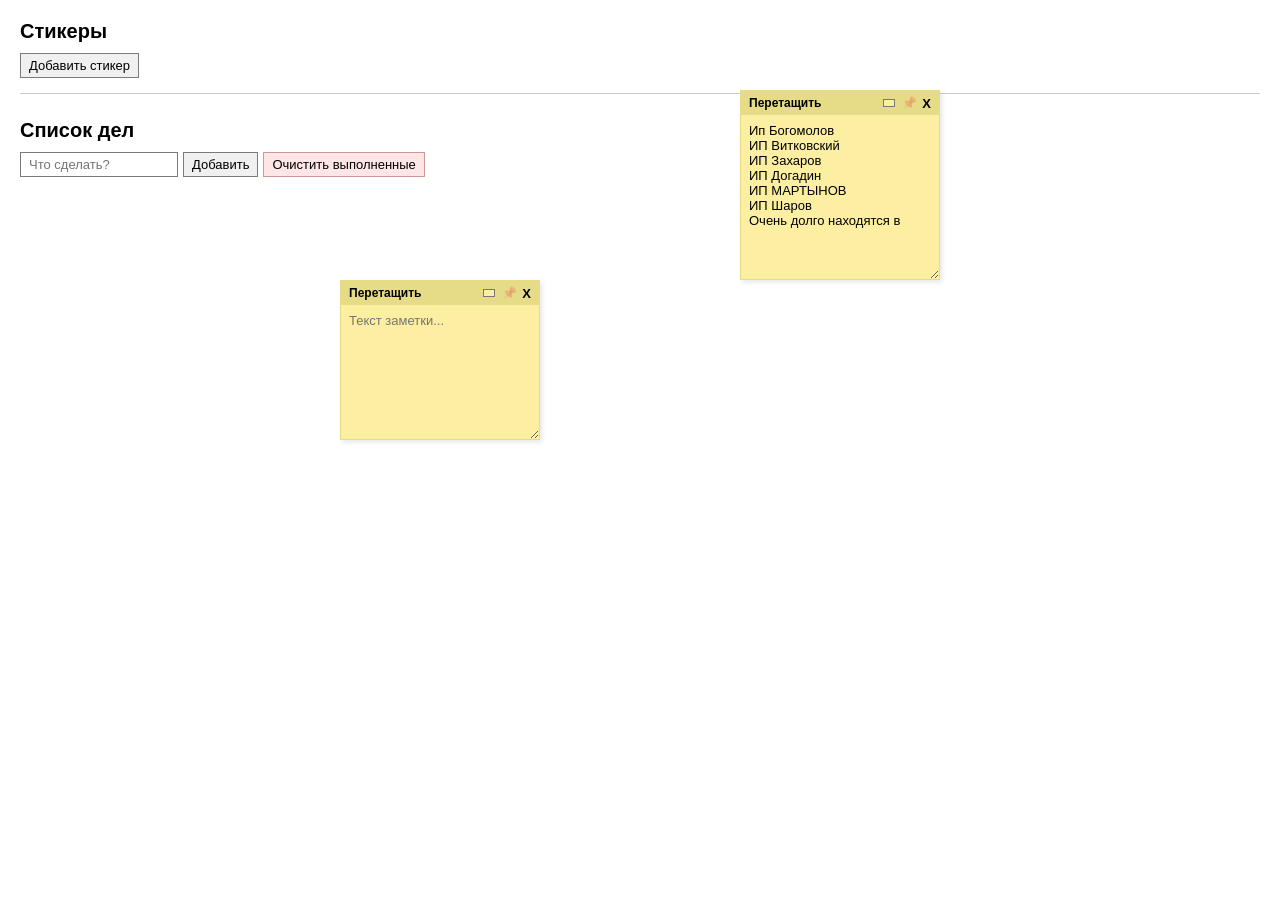
<file: index.htm>
<!DOCTYPE html>
<html lang="ru">
<head>
    <meta charset="UTF-8">
    <title>Мои заметки и Список дел</title>
    <!-- Подключаем внешний файл стилей -->
    <link rel="stylesheet" href="style.css">
</head>
<body>

    <h2>Стикеры</h2>
    <div>
        <button id="mainAddBtn">Добавить стикер</button>
    </div>
    
    <hr>
    
    <div class="todo-section">
        <h2>Список дел</h2>
        <div class="todo-form">
            <input type="text" id="mainTodoInput" placeholder="Что сделать?">
            <button id="mainTodoBtn">Добавить</button> 
            <button id="clearCompletedTodoBtn" class="clear-todo-btn" title="Удалить только выполненные задачи">Очистить выполненные</button>
        </div>
        <!-- Сюда будут добавляться дела -->
        <div class="todo-list" id="todoList"></div>
    </div>

<script>
    // === ГЛОБАЛЬНЫЕ ПЕРЕМЕННЫЕ И ИНИЦИАЛИЗАЦИЯ ===
    const todoInput = document.getElementById('mainTodoInput');
    const todoList = document.getElementById('todoList');

    // Две начальные заметки по умолчанию (если память браузера пуста)
    const defaultStickers = [
        {
            top: '280px', left: '340px', width: '200px', height: '160px',
            color: '#fcefa1', isPinned: false, text: ''
        },
        {
            top: '90px', left: '740px', width: '200px', height: '190px',
            color: '#fcefa1', isPinned: false, 
            text: 'Ип Богомолов\nИП Витковский\nИП Захаров\nИП Догадин\nИП МАРТЫНОВ\nИП Шаров\nОчень долго находятся в'
        }
    ];

    // Загрузка данных при старте страницы
    window.addEventListener('DOMContentLoaded', () => {
        loadData();
    });

    // === ФУНКЦИИ СОХРАНЕНИЯ И ЗАГРУЗКИ (localStorage) ===
    
    function saveData() {
        // Собираем все текущие стикеры
        const stickersData = [];
        document.querySelectorAll('.sticker').forEach(sticker => {
            stickersData.push({
                top: sticker.style.top,
                left: sticker.style.left,
                width: sticker.style.width,
                height: sticker.style.height,
                color: sticker.querySelector('.color-picker').value,
                isPinned: sticker.classList.contains('pinned'),
                text: sticker.querySelector('.sticker-textarea').value
            });
        });

        // Собираем все текущие дела
        const todosData = [];
        document.querySelectorAll('.todo-item').forEach(item => {
            todosData.push({
                text: item.querySelector('span').innerText,
                completed: item.querySelector('input[type="checkbox"]').checked
            });
        });

        // Записываем в память браузера (в формате JSON-строки)
        localStorage.setItem('local_stickers', JSON.stringify(stickersData));
        localStorage.setItem('local_todos', JSON.stringify(todosData));
    }

    function loadData() {
        // 1. Загрузка стикеров
        const savedStickers = localStorage.getItem('local_stickers');
        const stickersArray = savedStickers ? JSON.parse(savedStickers) : defaultStickers;
        stickersArray.forEach(data => createStickerDOM(data));

        // 2. Загрузка списка дел
        const savedTodos = localStorage.getItem('local_todos');
        if (savedTodos) {
            const todosArray = JSON.parse(savedTodos);
            todosArray.forEach(data => createTodoDOM(data.text, data.completed));
        }
    }

    // === ЛОГИКА СТИКЕРОВ ===

    function createStickerDOM(data) {
        const sticker = document.createElement('div');
        sticker.className = `sticker ${data.isPinned ? 'pinned' : ''}`;
        
        sticker.style.top = data.top;
        sticker.style.left = data.left;
        sticker.style.width = data.width || '200px';
        sticker.style.height = data.height || '160px';
        sticker.style.backgroundColor = data.color;
        
        // Корректируем цвет заголовка (делаем чуть темнее основного цвета)
        sticker.innerHTML = `
            <div class="sticker-header">
                <div class="drag-zone">Перетащить</div>
                <div class="controls">
                    <input type="color" class="color-picker" value="${data.color}">
                    <button class="pin-btn" title="Закрепить">📌</button>
                    <button class="close-btn">X</button>
                </div>
            </div>
            <textarea class="sticker-textarea" placeholder="Текст заметки..."></textarea>
        `;
        
        // Заполняем текст отдельно во избежание проблем со спецсимволами
        const textarea = sticker.querySelector('.sticker-textarea');
        textarea.value = data.text;

        document.body.appendChild(sticker);
        makeStickerWork(sticker);
    }

    function makeStickerWork(sticker) {
        const dragZone = sticker.querySelector('.drag-zone');
        const colorPicker = sticker.querySelector('.color-picker');
        const pinBtn = sticker.querySelector('.pin-btn');
        const closeBtn = sticker.querySelector('.close-btn');
        const textarea = sticker.querySelector('.sticker-textarea');
        
        let isPinned = sticker.classList.contains('pinned');

        // Отслеживание ручного изменения размеров (Observer)
        const resizeObserver = new ResizeObserver(() => {
            saveData();
        });
        resizeObserver.observe(sticker);

        // Изменение цвета
        colorPicker.addEventListener('input', (e) => {
            sticker.style.backgroundColor = e.target.value;
            saveData();
        });

        // Сохранение текста при вводе
        textarea.addEventListener('input', () => {
            saveData();
        });

        // Закрепление
        pinBtn.addEventListener('click', () => {
            isPinned = !isPinned;
            sticker.classList.toggle('pinned', isPinned);
            saveData();
        });

        // Удаление
        closeBtn.addEventListener('click', () => {
            resizeObserver.disconnect(); // отключаем слежку за размером перед удалением
            sticker.remove();
            saveData();
        });

        // Перетащить (Drag and Drop)
        dragZone.addEventListener('mousedown', (e) => {
            if (sticker.classList.contains('pinned')) return;

            document.querySelectorAll('.sticker').forEach(s => s.style.zIndex = 10);
            sticker.style.zIndex = 1000;

            const shiftX = e.clientX - sticker.getBoundingClientRect().left;
            const shiftY = e.clientY - sticker.getBoundingClientRect().top;

            function moveAt(pageX, pageY) {
                sticker.style.left = (pageX - shiftX) + 'px';
                sticker.style.top = (pageY - shiftY) + 'px';
            }

            function onMouseMove(event) {
                moveAt(event.pageX, event.pageY);
            }

            document.addEventListener('mousemove', onMouseMove);

            document.addEventListener('mouseup', () => {
                document.removeEventListener('mousemove', onMouseMove);
                saveData(); // Сохраняем новые координаты после того, как отпустили мышь
            }, { once: true });
        });

        dragZone.ondragstart = () => false;
    }

    // Создание нового стикера по кнопке
    document.getElementById('mainAddBtn').addEventListener('click', () => {
        const randomTop = Math.floor(Math.random() * 150) + 100;
        const randomLeft = Math.floor(Math.random() * 150) + 340;

        const newData = {
            top: randomTop + 'px',
            left: randomLeft + 'px',
            width: '200px',
            height: '160px',
            color: '#fcefa1',
            isPinned: false,
            text: ''
        };

        createStickerDOM(newData);
        saveData();
    });

    // === ЛОГИКА СПИСКА ДЕЛ ===

    function createTodoDOM(text, isCompleted = false) {
        const item = document.createElement('div');
        item.className = 'todo-item';
        
        item.innerHTML = `
            <input type="checkbox" ${isCompleted ? 'checked' : ''}>
            <span class="${isCompleted ? 'completed' : ''}">${text}</span>
        `;

        // Визуальное зачеркивание при клике на чекбокс + автосохранение статуса
        const checkbox = item.querySelector('input[type="checkbox"]');
        const span = item.querySelector('span');
        
        checkbox.addEventListener('change', () => {
            if (checkbox.checked) {
                span.classList.add('completed');
            } else {
                span.classList.remove('completed');
            }
            saveData();
        });

        todoList.appendChild(item);
    }

    // Добавление дела по кнопке
    document.getElementById('mainTodoBtn').addEventListener('click', () => {
        const taskText = todoInput.value.trim();
        if (taskText !== "") {
            createTodoDOM(taskText, false);
            todoInput.value = ""; 
            saveData();
        }
    });

    // Позволяет добавлять дела нажатием Enter
    todoInput.addEventListener('keypress', (e) => {
        if (e.key === 'Enter') {
            document.getElementById('mainTodoBtn').click();
        }
    });

    // НОВАЯ ФУНКЦИЯ: Удаление только выделенных (чекнутых) дел
    document.getElementById('clearCompletedTodoBtn').addEventListener('click', () => {
        const items = document.querySelectorAll('.todo-item');
        let weightsChanged = false;

        items.forEach(item => {
            const checkbox = item.querySelector('input[type="checkbox"]');
            if (checkbox && checkbox.checked) {
                item.remove();
                weightsChanged = true;
            }
        });

        // Перезаписываем хранилище, если были удаления
        if (weightsChanged) {
            saveData();
        }
    });
</script>

</body>
</html>
</file>
<file: style.css>
body {
    margin: 0;
    padding: 20px;
    font-family: Arial, sans-serif;
    background-color: #ffffff;
    user-select: none; /* Предотвращает выделение текста при перетаскивании */
}

h2 {
    margin: 0 0 10px 0;
    font-size: 20px;
    font-weight: bold;
}

hr {
    border: none;
    border-top: 1px solid #ccc;
    margin: 15px 0 25px 0;
    width: 100%;
}

button, input[type="text"] {
    font-size: 13px;
    padding: 4px 8px;
    border: 1px solid #7a7a7a;
    background-color: #f0f0f0;
    cursor: pointer;
}

button:hover {
    background-color: #e0e0e0;
}

input[type="text"] {
    background-color: #ffffff;
    cursor: text;
    width: 140px;
}

.todo-section {
    margin-top: 10px;
}

.todo-form {
    display: flex;
    gap: 5px;
    align-items: center;
    margin-bottom: 10px;
}

/* Кнопка удаления выполненных задач */
.clear-todo-btn {
    background-color: #ffe6e6;
    border-color: #cc9999;
}
.clear-todo-btn:hover {
    background-color: #f9d2d2;
}

/* Список отображения задач */
.todo-list {
    display: flex;
    flex-direction: column;
    gap: 5px;
    max-width: 280px;
}
.todo-item {
    display: flex;
    align-items: center;
    gap: 5px;
    font-size: 14px;
}
.todo-item span.completed {
    text-decoration: line-through;
    color: #888;
}

/* СТИЛЬ СТИКЕРА */
.sticker {
    position: absolute;
    width: 200px;
    height: 160px;
    background-color: #fcefa1;
    border: 1px solid #e6db87;
    box-shadow: 2px 2px 5px rgba(0, 0, 0, 0.1);
    display: flex;
    flex-direction: column;
    box-sizing: border-box;
    z-index: 10;

    /* Изменение размера */
    resize: both;
    overflow: hidden; 
}

.sticker-header {
    background-color: #e6db87;
    padding: 4px 8px;
    display: flex;
    justify-content: space-between;
    align-items: center;
}

/* Зона перетаскивания */
.drag-zone {
    font-size: 12px;
    font-weight: bold;
    cursor: grab;
    flex-grow: 1;
}
.drag-zone:active {
    cursor: grabbing;
}

.controls {
    display: flex;
    align-items: center;
    gap: 5px;
}

.color-picker {
    border: none;
    background: transparent;
    cursor: pointer;
    width: 16px;
    height: 16px;
    padding: 0;
}

.pin-btn {
    background: none;
    border: none;
    padding: 0;
    cursor: pointer;
    font-size: 12px;
    opacity: 0.3;
}

/* Вид булавки в закрепленном состоянии */
.sticker.pinned .pin-btn {
    opacity: 1;
    color: red;
}
.sticker.pinned .drag-zone {
    cursor: default;
}

.close-btn {
    background: none;
    border: none;
    padding: 0;
    font-size: 13px;
    font-weight: bold;
    cursor: pointer;
}

.sticker-textarea {
    width: 100%;
    height: 100%;
    border: none;
    background: transparent;
    resize: none;
    outline: none;
    padding: 8px;
    box-sizing: border-box;
    font-family: Arial, sans-serif;
    font-size: 13px;
    color: #000000;
    user-select: text; /* Позволяет выделять и писать текст внутри */
}
</file>
